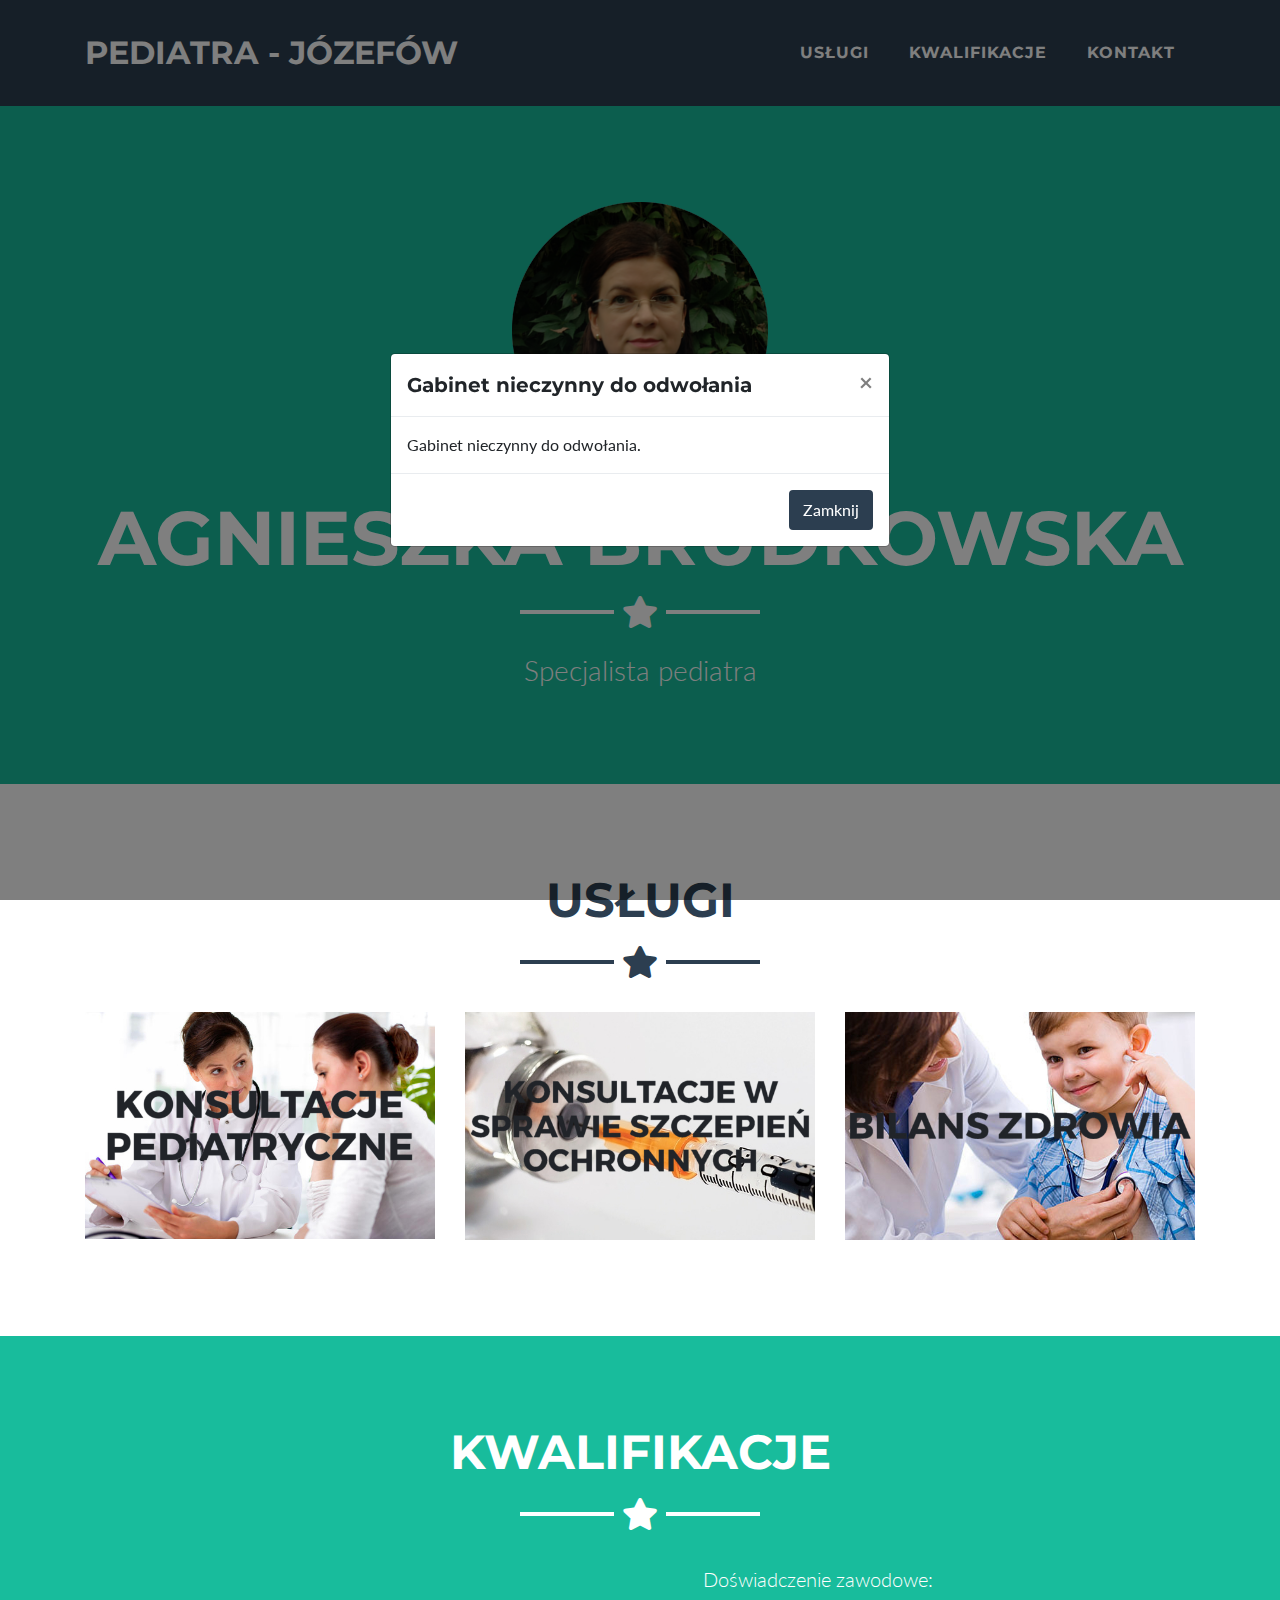
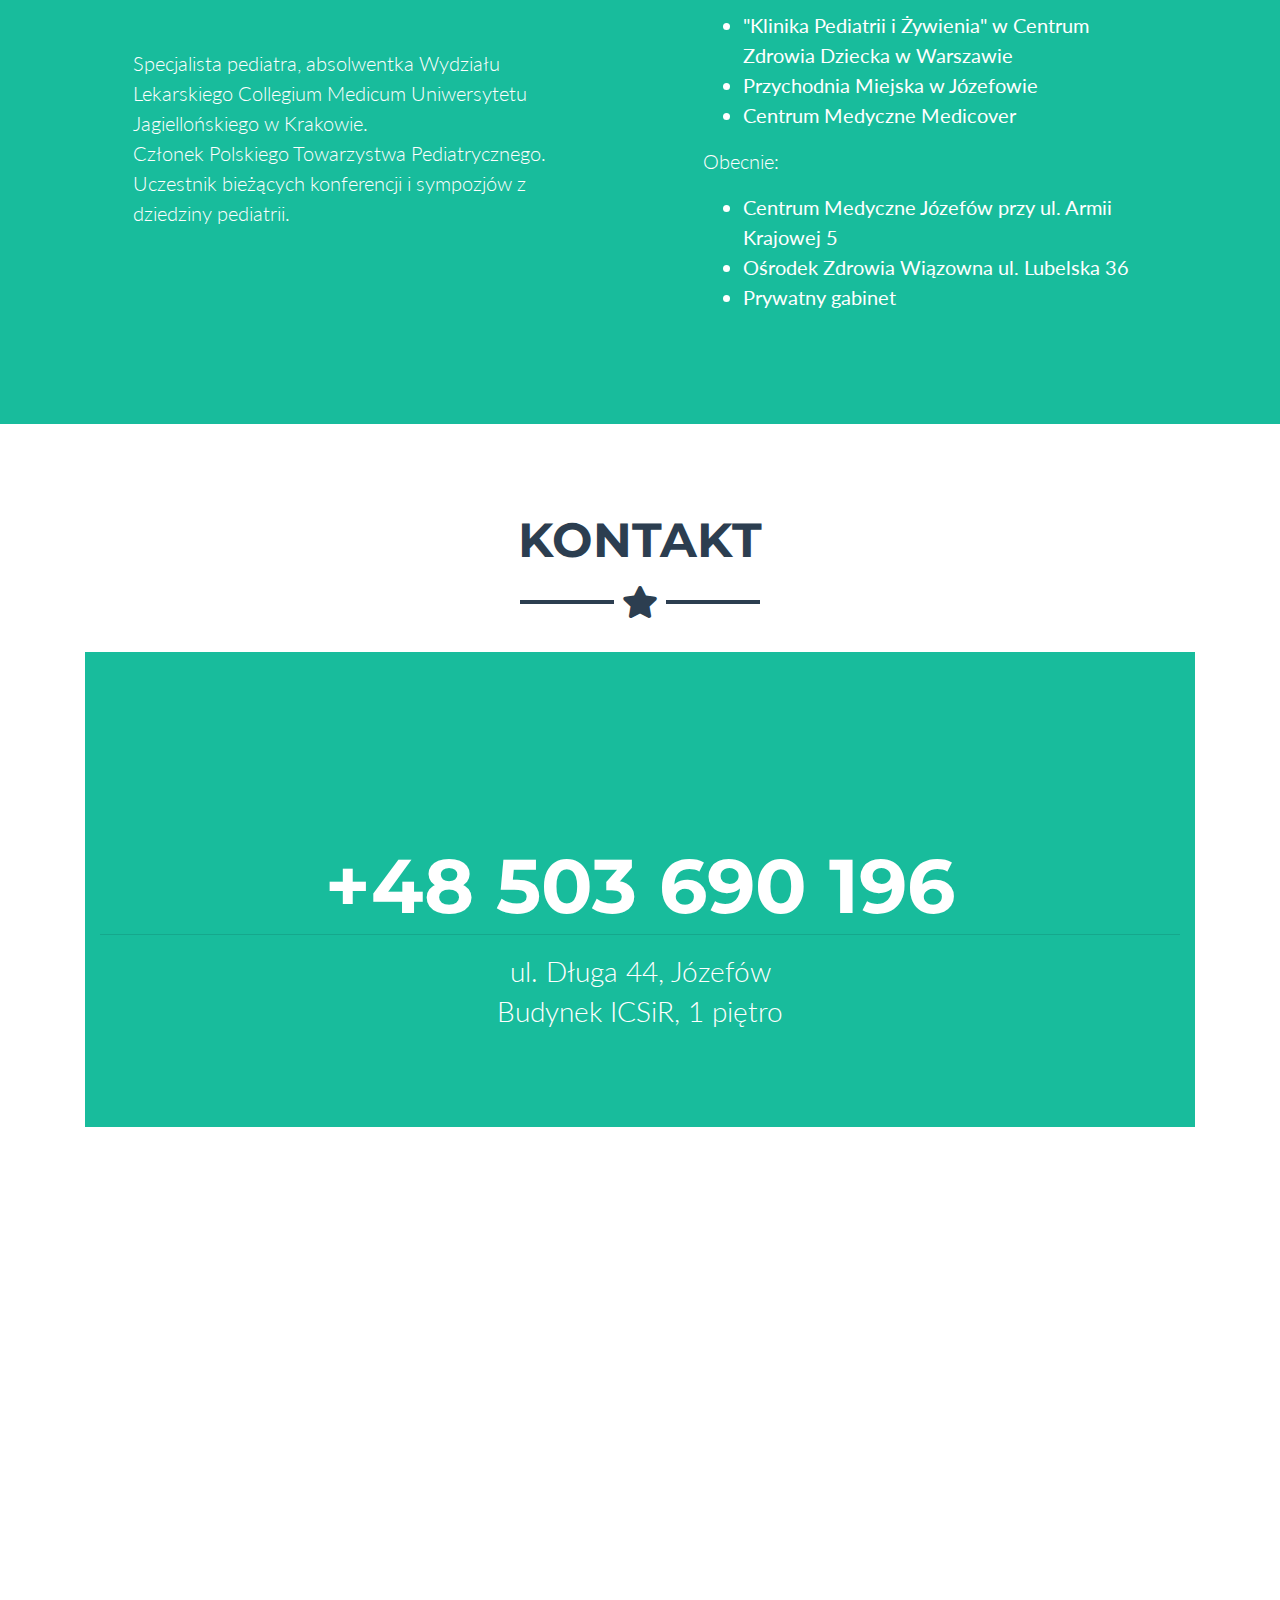
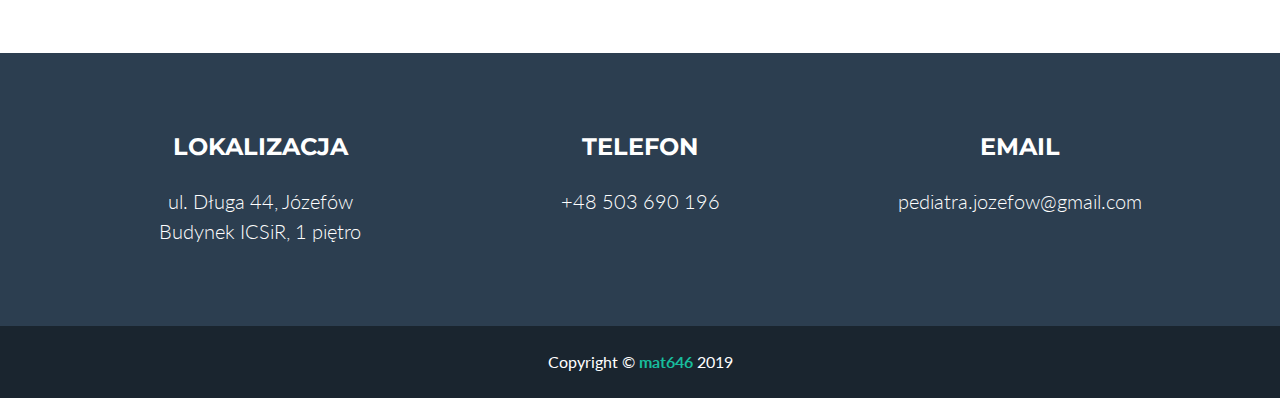
<file: index.html>
<!DOCTYPE html>
<html lang="pl">

<head>

    <meta charset="utf-8">
    <meta name="viewport" content="width=device-width, initial-scale=1, shrink-to-fit=no">
    <meta name="description" content="pediatra jozefow">
    <meta name="author" content="mat646">

    <title>Pediatra - Agnieszka Brudkowska - Józefów</title>

    <!-- Bootstrap core CSS -->
    <link href="vendor/bootstrap/css/bootstrap.min.css" rel="stylesheet">

    <!-- Custom fonts for this template -->
    <link href="vendor/fontawesome-free/css/all.min.css" rel="stylesheet" type="text/css">
    <link href="https://fonts.googleapis.com/css?family=Montserrat:400,700" rel="stylesheet" type="text/css">
    <link href="https://fonts.googleapis.com/css?family=Lato:400,700,400italic,700italic" rel="stylesheet"
          type="text/css">

    <!-- Plugin CSS -->
    <link href="vendor/magnific-popup/magnific-popup.css" rel="stylesheet" type="text/css">

    <!-- Custom styles for this template -->
    <link href="css/freelancer.css" rel="stylesheet">

    <link rel="icon" href="img/logo.png">

</head>

<body id="page-top">

<!-- Navigation -->
<nav class="navbar navbar-expand-lg bg-secondary fixed-top text-uppercase" id="mainNav">
    <div class="container">
        <a class="navbar-brand js-scroll-trigger" href="#page-top">Pediatra - Józefów</a>
        <button class="navbar-toggler navbar-toggler-right text-uppercase bg-primary text-white rounded" type="button"
                data-toggle="collapse" data-target="#navbarResponsive" aria-controls="navbarResponsive"
                aria-expanded="false" aria-label="Toggle navigation">
            Menu
            <i class="fas fa-bars"></i>
        </button>
        <div class="collapse navbar-collapse" id="navbarResponsive">
            <ul class="navbar-nav ml-auto">
                <li class="nav-item mx-0 mx-lg-1">
                    <a class="nav-link py-3 px-0 px-lg-3 rounded js-scroll-trigger" href="#portfolio">Usługi</a>
                </li>
                <li class="nav-item mx-0 mx-lg-1">
                    <a class="nav-link py-3 px-0 px-lg-3 rounded js-scroll-trigger" href="#about">Kwalifikacje</a>
                </li>
                <li class="nav-item mx-0 mx-lg-1">
                    <a class="nav-link py-3 px-0 px-lg-3 rounded js-scroll-trigger" href="#contact">Kontakt</a>
                </li>
            </ul>
        </div>
    </div>
</nav>

<!-- Header -->
<header class="masthead bg-primary text-white text-center">
    <div class="container">
        <img class="img-fluid mb-5 d-block mx-auto" src="img/profile.png" alt="">
        <h1 class="text-uppercase mb-0">Agnieszka Brudkowska</h1>
        <hr class="star-light">
        <h2 class="font-weight-light mb-0">Specjalista pediatra</h2>
    </div>
</header>

<!-- Portfolio Grid Section -->
<section class="portfolio" id="portfolio">
    <div class="container">
        <h2 class="text-center text-uppercase text-secondary mb-0">Usługi</h2>
        <hr class="star-dark mb-5">
        <div class="row">
            <div class="col-md-6 col-lg-4">
                <a class="portfolio-item d-block mx-auto" href="#portfolio-modal-1">
                    <div class="portfolio-item-caption d-flex position-absolute h-100 w-100">
                        <div class="portfolio-item-caption-content my-auto w-100 text-center text-white">
                            <i class="fas fa-search-plus fa-3x"></i>
                        </div>
                    </div>
                    <img class="img-fluid" src="img/portfolio/konsul_label.jpg" alt="">
                </a>
            </div>
            <div class="col-md-6 col-lg-4">
                <a class="portfolio-item d-block mx-auto" href="#portfolio-modal-2">
                    <div class="portfolio-item-caption d-flex position-absolute h-100 w-100">
                        <div class="portfolio-item-caption-content my-auto w-100 text-center text-white">
                            <i class="fas fa-search-plus fa-3x"></i>
                        </div>
                    </div>
                    <img class="img-fluid" src="img/portfolio/szczepienie_label.jpg" alt="">
                </a>
            </div>
            <div class="col-md-6 col-lg-4">
                <a class="portfolio-item d-block mx-auto" href="#portfolio-modal-3">
                    <div class="portfolio-item-caption d-flex position-absolute h-100 w-100">
                        <div class="portfolio-item-caption-content my-auto w-100 text-center text-white">
                            <i class="fas fa-search-plus fa-3x"></i>
                        </div>
                    </div>
                    <img class="img-fluid" src="img/portfolio/bilans_label.jpg" alt="">
                </a>
            </div>
        </div>


    </div>
</section>

<!-- About Section -->
<section class="bg-primary text-white mb-0" id="about">
    <div class="container">
        <h2 class="text-center text-uppercase text-white">Kwalifikacje</h2>
        <hr class="star-light mb-5">
        <div class="row">
            <div class="col-lg-5 ml-auto bord  my-auto">
                <p class="lead">Specjalista pediatra, absolwentka Wydziału Lekarskiego Collegium Medicum
                    Uniwersytetu Jagiellońskiego w Krakowie. <br>Członek Polskiego Towarzystwa Pediatrycznego. Uczestnik
                    bieżących konferencji i sympozjów z dziedziny pediatrii.</p>
            </div>
            <div class="col-lg-1"></div>
            <div class="col-lg-5 mr-auto bord  my-auto">
                <p class="lead">Doświadczenie zawodowe:
                <ul>
                    <li style="font-size:20px">"Klinika Pediatrii i Żywienia" w Centrum Zdrowia Dziecka w Warszawie
                    </li>
                    <li style="font-size:20px">Przychodnia Miejska w Józefowie</li>
                    <li style="font-size:20px">Centrum Medyczne Medicover</li>
                </ul>
                <p class="lead">Obecnie:
                <ul>
                    <li style="font-size:20px">Centrum Medyczne Józefów przy ul. Armii Krajowej 5</li>
                    <li style="font-size:20px">Ośrodek Zdrowia Wiązowna ul. Lubelska 36</li>
                    <li style="font-size:20px">Prywatny gabinet</li>
                </ul>
            </div>
        </div>
    </div>
</section>

<!-- Contact Section -->
<section id="contact">
    <div class="container">
        <h2 class="text-center text-uppercase text-secondary mb-0">Kontakt</h2>
        <hr class="star-dark mb-5">
        <div class="row">
            <div class="col-lg-12 mb-4">

                <header class="masthead bg-primary text-white text-center">
                    <div class="container">
                        <h1>+48 503 690 196</h1>


                            <hr/>

                        <h2 class="font-weight-light mb-0">ul. Długa 44, Józefów<br>Budynek ICSiR, 1 piętro</h2>

                    </div>
                    </header>

                <!-- Embedded Google Map -->
                <iframe width="100%" height="400px" frameborder="0" scrolling="no" marginheight="0" marginwidth="0"
                        src="https://maps.google.com/maps?hl=pl&amp;q=ul.+Długa+44,+Józefów&amp;ll=52.129185+21.227351&amp;spn=52.129185+21.227351&amp;t=m&amp;z=16&amp;output=embed"></iframe>

            </div>
        </div>
    </div>
</section>

<!-- Footer -->
<footer class="footer text-center">
    <div class="container">
        <div class="row">
            <div class="col-md-4 mb-5 mb-lg-0">
                <h4 class="text-uppercase mb-4">Lokalizacja</h4>
                <p class="lead mb-0">ul. Długa 44, Józefów
                    <br>Budynek ICSiR, 1 piętro</p>
            </div>
            <div class="col-md-4 mb-5 mb-lg-0">
                <h4 class="text-uppercase mb-4">telefon</h4>
                <p class="lead mb-0">+48 503 690 196</p>
            </div>
            <div class="col-md-4">
                <h4 class="text-uppercase mb-4">email</h4>
                <p class="lead mb-0">pediatra.jozefow@gmail.com</p>
            </div>
        </div>
    </div>
</footer>

<div class="copyright py-4 text-center text-white">
    <div class="container">

        <div class="row">
            <div class="col-lg-12">
                Copyright &copy;
                <strong>
                    <a target="_blank" href="https://github.com/mat646">mat646</a>
                </strong> 2019
            </div>
        </div>
    </div>
</div>

<!-- Scroll to Top Button (Only visible on small and extra-small screen sizes) -->
<div class="scroll-to-top d-lg-none position-fixed ">
    <a class="js-scroll-trigger d-block text-center text-white rounded" href="#page-top">
        <i class="fa fa-chevron-up"></i>
    </a>
</div>

<!-- Portfolio Modals -->

<!-- Portfolio Modal 1 -->
<div class="portfolio-modal mfp-hide" id="portfolio-modal-1">
    <div class="portfolio-modal-dialog bg-white">
        <a class="close-button d-none d-md-block portfolio-modal-dismiss" href="#">
            <i class="fa fa-3x fa-times"></i>
        </a>
        <div class="container text-center">
            <div class="row">
                <div class="col-lg-8 mx-auto">
                    <h2 class="text-secondary text-uppercase mb-0">Konsultacje pediatryczne</h2>
                    <hr class="star-dark mb-5">
                    <img class="img-fluid mb-5" src="img/portfolio/konsul.jpg" alt="">
                    <p>Konsultacje pediatryczne z dzieckiem i jego rodzicami są pierwszym koniecznym krokiem
                        zapewnienia dziecku odpowiedniej kontroli w trakcie jego rozwoju. Wizyta u lekarza
                        pediatry rozpoczyna się wywiadem, podczas którego są zauważone dolegliwości, czas ich
                        wystąpienia, sposób odżywiania, miejsce spędzania czasu, formy odpoczynku oraz styl
                        życia dziecka.
                        Prowadzę diagnostykę i leczenie chorób układu oddechowego, przewodu pokarmowego, układu
                        moczowego, alergicznych i zakaźnych chorób skóry oraz innych schorzeń.</p>
                    <ul class="list-inline item-details">
                        <li>Cena:
                            <strong>
                                <a>100 zł</a>
                            </strong>
                        </li>
                        <li>(Rodzeństwo 50 zł podczas tej samej wizyty)</li>
                        <li>Dostępność:
                            <strong>
                                <a>Na telefon (w tym soboty i niedziele)</a>
                            </strong>
                        </li>
                        <li>Telefon:
                            <strong>
                                <a>+48 503 690 196</a>
                            </strong>
                        </li>
                    </ul>
                    <a class="btn btn-primary btn-lg rounded-pill portfolio-modal-dismiss" href="#">
                        <i class="fa fa-close"></i>
                        Zamknij</a>
                </div>
            </div>
        </div>
    </div>
</div>

<!-- Portfolio Modal 2 -->
<div class="portfolio-modal mfp-hide" id="portfolio-modal-2">
    <div class="portfolio-modal-dialog bg-white">
        <a class="close-button d-none d-md-block portfolio-modal-dismiss" href="#">
            <i class="fa fa-3x fa-times"></i>
        </a>
        <div class="container text-center">
            <div class="row">
                <div class="col-lg-8 mx-auto">
                    <h2 class="text-secondary text-uppercase mb-0">Konsultacje w sprawie szczepień ochronnych</h2>
                    <hr class="star-dark mb-5">
                    <img class="img-fluid mb-5" src="img/portfolio/szczepienie.jpg" alt="">
                    <p>Konsultacje w zakresie szczepień ochronnych: Kiedy należy szczepić oraz przeciwko jakim
                        wirusom i bakteriom.
                        Konsultacje można odbywać zarówno przed szczepieniami jak i po szczepieniu. Dotyczy
                        szczepień obowiązkowych oraz zalecanych.</p>
                    <ul class="list-inline item-details">
                        <li>Dostępność:
                            <strong>
                                <a>Na telefon (w tym soboty i niedziele)</a>
                            </strong>
                        </li>
                        <li>Telefon:
                            <strong>
                                <a>+48 503 690 196</a>
                            </strong>
                        </li>
                    </ul>
                    <a class="btn btn-primary btn-lg rounded-pill portfolio-modal-dismiss" href="#">
                        <i class="fa fa-close"></i>
                        Zamknij</a>
                </div>
            </div>
        </div>
    </div>
</div>

<!-- Portfolio Modal 3 -->
<div class="portfolio-modal mfp-hide" id="portfolio-modal-3">
    <div class="portfolio-modal-dialog bg-white">
        <a class="close-button d-none d-md-block portfolio-modal-dismiss" href="#">
            <i class="fa fa-3x fa-times"></i>
        </a>
        <div class="container text-center">
            <div class="row">
                <div class="col-lg-8 mx-auto">
                    <h2 class="text-secondary text-uppercase mb-0">Bilans zdrowia</h2>
                    <hr class="star-dark mb-5">
                    <img class="img-fluid mb-5" src="img/portfolio/bilans.jpg" alt="">
                    <p>Bilans zdrowia dziecka pozwala nam kontrolować jego rozwój i odpowiednio wcześniej
                        wykrywać ewentualne problemy. Warto pamiętać, że bilans zdrowia jest obowiązkowy.</p>
                    <ul class="list-inline item-details">
                        <li>Dostępność:
                            <strong>
                                <a>Na telefon (w tym soboty i niedziele)</a>
                            </strong>
                        </li>
                        <li>Telefon:
                            <strong>
                                <a>+48 503 690 196</a>
                            </strong>
                        </li>
                    </ul>
                    <a class="btn btn-primary btn-lg rounded-pill portfolio-modal-dismiss" href="#">
                        <i class="fa fa-close"></i>
                        Zamknij</a>
                </div>
            </div>
        </div>
    </div>
</div>

<!-- Modal -->
<div class="modal fade" id="exampleModalCenter" tabindex="-1" role="dialog" aria-labelledby="exampleModalCenterTitle" aria-hidden="true">
    <div class="modal-dialog modal-dialog-centered" role="document">
        <div class="modal-content">
            <div class="modal-header">
                <h5 class="modal-title" id="exampleModalLongTitle">Gabinet nieczynny do odwołania</h5>
                <button type="button" class="close" data-dismiss="modal" aria-label="Close">
                    <span aria-hidden="true">&times;</span>
                </button>
            </div>
            <div class="modal-body">
                Gabinet nieczynny do odwołania.
            </div>
            <div class="modal-footer">
                <button type="button" class="btn btn-secondary" data-dismiss="modal">Zamknij</button>
            </div>
        </div>
    </div>
</div>

<!-- Bootstrap core JavaScript -->
<script src="vendor/jquery/jquery.min.js"></script>
<script src="vendor/bootstrap/js/bootstrap.bundle.min.js"></script>

<!-- Plugin JavaScript -->
<script src="vendor/jquery-easing/jquery.easing.min.js"></script>
<script src="vendor/magnific-popup/jquery.magnific-popup.min.js"></script>

<!-- Contact Form JavaScript -->
<script src="js/jqBootstrapValidation.js"></script>
<script src="js/contact_me.js"></script>

<!-- Custom scripts for this template -->
<script src="js/freelancer.js"></script>

<script>
    $(document).ready(function(){
        $("#exampleModalCenter").modal();
    });
</script>

</body>

</html>
</file>
<file: css/freelancer.css>
/*!
 * Start Bootstrap - Freelancer v5.0.2 (https://startbootstrap.com/template-overviews/freelancer)
 * Copyright 2013-2019 Start Bootstrap
 * Licensed under MIT (https://github.com/BlackrockDigital/startbootstrap-freelancer/blob/master/LICENSE)
 */

body {
  font-family: 'Lato';
}

h1,
h2,
h3,
h4,
h5,
h6 {
  font-weight: 700;
  font-family: 'Montserrat';
}

hr.star-light,
hr.star-dark {
  max-width: 15rem;
  padding: 0;
  text-align: center;
  border: none;
  border-top: solid 0.25rem;
  margin-top: 2.5rem;
  margin-bottom: 2.5rem;
  margin-left: auto;
  margin-right: auto;
}

hr.star-light:after,
hr.star-dark:after {
  position: relative;
  top: -.8em;
  display: inline-block;
  padding: 0 0.25em;
  content: '\f005';
  font-family: "Font Awesome 5 Free";
  font-weight: 900;
  font-size: 2em;
}

hr.star-light {
  border-color: #fff;
}

hr.star-light:after {
  color: #fff;
  background-color: #18BC9C;
}

hr.star-dark {
  border-color: #2C3E50;
}

hr.star-dark:after {
  color: #2C3E50;
  background-color: white;
}

section {
  padding: 6rem 0;
}

section h2 {
  font-size: 2.25rem;
  line-height: 2rem;
}

@media (min-width: 992px) {
  section h2 {
    font-size: 3rem;
    line-height: 2.5rem;
  }
}

.btn-xl {
  padding: 1rem 1.75rem;
  font-size: 1.25rem;
}

.btn-social {
  width: 3.25rem;
  height: 3.25rem;
  font-size: 1.25rem;
  line-height: 2rem;
}

.scroll-to-top {
  z-index: 1042;
  right: 1rem;
  bottom: 1rem;
  display: none;
}

.scroll-to-top a {
  width: 3.5rem;
  height: 3.5rem;
  background-color: rgba(33, 37, 41, 0.5);
  line-height: 3.1rem;
}

#mainNav {
  padding-top: 1rem;
  padding-bottom: 1rem;
  font-weight: 700;
  font-family: 'Montserrat';
}

#mainNav .navbar-brand {
  color: #fff;
}

#mainNav .navbar-nav {
  margin-top: 1rem;
  letter-spacing: 0.0625rem;
}

#mainNav .navbar-nav li.nav-item a.nav-link {
  color: #fff;
}

#mainNav .navbar-nav li.nav-item a.nav-link:hover {
  color: #18BC9C;
}

#mainNav .navbar-nav li.nav-item a.nav-link:active, #mainNav .navbar-nav li.nav-item a.nav-link:focus {
  color: #fff;
}

#mainNav .navbar-nav li.nav-item a.nav-link.active {
  color: #18BC9C;
}

#mainNav .navbar-toggler {
  font-size: 80%;
  padding: 0.8rem;
}

@media (min-width: 992px) {
  #mainNav {
    padding-top: 1.5rem;
    padding-bottom: 1.5rem;
    -webkit-transition: padding-top 0.3s, padding-bottom 0.3s;
    transition: padding-top 0.3s, padding-bottom 0.3s;
  }
  #mainNav .navbar-brand {
    font-size: 2em;
    -webkit-transition: font-size 0.3s;
    transition: font-size 0.3s;
  }
  #mainNav .navbar-nav {
    margin-top: 0;
  }
  #mainNav .navbar-nav > li.nav-item > a.nav-link.active {
    color: #fff;
    background: #18BC9C;
  }
  #mainNav .navbar-nav > li.nav-item > a.nav-link.active:active, #mainNav .navbar-nav > li.nav-item > a.nav-link.active:focus, #mainNav .navbar-nav > li.nav-item > a.nav-link.active:hover {
    color: #fff;
    background: #18BC9C;
  }
  #mainNav.navbar-shrink {
    padding-top: 0.5rem;
    padding-bottom: 0.5rem;
  }
  #mainNav.navbar-shrink .navbar-brand {
    font-size: 1.5em;
  }
}

header.masthead {
  padding-top: calc(6rem + 72px);
  padding-bottom: 6rem;
}

header.masthead h1 {
  font-size: 3rem;
  line-height: 3rem;
}

header.masthead h2 {
  font-size: 1.3rem;
  font-family: 'Lato';
}

@media (min-width: 992px) {
  header.masthead {
    padding-top: calc(6rem + 106px);
    padding-bottom: 6rem;
  }
  header.masthead h1 {
    font-size: 4.75em;
    line-height: 4rem;
  }
  header.masthead h2 {
    font-size: 1.75em;
  }
}

.portfolio {
  margin-bottom: -15px;
}

.portfolio .portfolio-item {
  position: relative;
  display: block;
  max-width: 25rem;
  margin-bottom: 15px;
}

.portfolio .portfolio-item .portfolio-item-caption {
  -webkit-transition: all ease 0.5s;
  transition: all ease 0.5s;
  opacity: 0;
  background-color: rgba(24, 188, 156, 0.9);
}

.portfolio .portfolio-item .portfolio-item-caption:hover {
  opacity: 1;
}

.portfolio .portfolio-item .portfolio-item-caption .portfolio-item-caption-content {
  font-size: 1.5rem;
}

@media (min-width: 576px) {
  .portfolio {
    margin-bottom: -30px;
  }
  .portfolio .portfolio-item {
    margin-bottom: 30px;
  }
}

.portfolio-modal .portfolio-modal-dialog {
  padding: 3rem 1rem;
  min-height: calc(100vh - 2rem);
  margin: 1rem calc(1rem - 8px);
  position: relative;
  z-index: 2;
  -webkit-box-shadow: 0 0 3rem 1rem rgba(0, 0, 0, 0.5);
  box-shadow: 0 0 3rem 1rem rgba(0, 0, 0, 0.5);
}

.portfolio-modal .portfolio-modal-dialog .close-button {
  position: absolute;
  top: 2rem;
  right: 2rem;
}

.portfolio-modal .portfolio-modal-dialog .close-button i {
  line-height: 38px;
}

.portfolio-modal .portfolio-modal-dialog h2 {
  font-size: 2rem;
}

@media (min-width: 768px) {
  .portfolio-modal .portfolio-modal-dialog {
    min-height: 100vh;
    padding: 5rem;
    margin: 3rem calc(3rem - 8px);
  }
  .portfolio-modal .portfolio-modal-dialog h2 {
    font-size: 3rem;
  }
}

.floating-label-form-group {
  position: relative;
  border-bottom: 1px solid #e9ecef;
}

.floating-label-form-group input,
.floating-label-form-group textarea {
  font-size: 1.5em;
  position: relative;
  z-index: 1;
  padding-right: 0;
  padding-left: 0;
  resize: none;
  border: none;
  border-radius: 0;
  background: none;
  -webkit-box-shadow: none !important;
  box-shadow: none !important;
}

.floating-label-form-group label {
  font-size: 0.85em;
  line-height: 1.764705882em;
  position: relative;
  z-index: 0;
  top: 2em;
  display: block;
  margin: 0;
  -webkit-transition: top 0.3s ease, opacity 0.3s ease;
  transition: top 0.3s ease, opacity 0.3s ease;
  vertical-align: middle;
  vertical-align: baseline;
  opacity: 0;
}

.floating-label-form-group:not(:first-child) {
  padding-left: 14px;
  border-left: 1px solid #e9ecef;
}

.floating-label-form-group-with-value label {
  top: 0;
  opacity: 1;
}

.floating-label-form-group-with-focus label {
  color: #18BC9C;
}

form .row:first-child .floating-label-form-group {
  border-top: 1px solid #e9ecef;
}

.footer {
  padding-top: 5rem;
  padding-bottom: 5rem;
  background-color: #2C3E50;
  color: #fff;
}

.copyright {
  background-color: #1a252f;
}

a {
  color: #18BC9C;
}

a:focus, a:hover, a:active {
  color: #128f76;
}

.btn {
  border-width: 2px;
}

.bg-primary {
  background-color: #18BC9C !important;
}

.bg-secondary {
  background-color: #2C3E50 !important;
}

.text-primary {
  color: #18BC9C !important;
}

.text-secondary {
  color: #2C3E50 !important;
}

.btn-primary {
  background-color: #18BC9C;
  border-color: #18BC9C;
}

.btn-primary:hover, .btn-primary:focus, .btn-primary:active {
  background-color: #128f76;
  border-color: #128f76;
}

.btn-secondary {
  background-color: #2C3E50;
  border-color: #2C3E50;
}

.btn-secondary:hover, .btn-secondary:focus, .btn-secondary:active {
  background-color: #1a252f;
  border-color: #1a252f;
}
</file>
